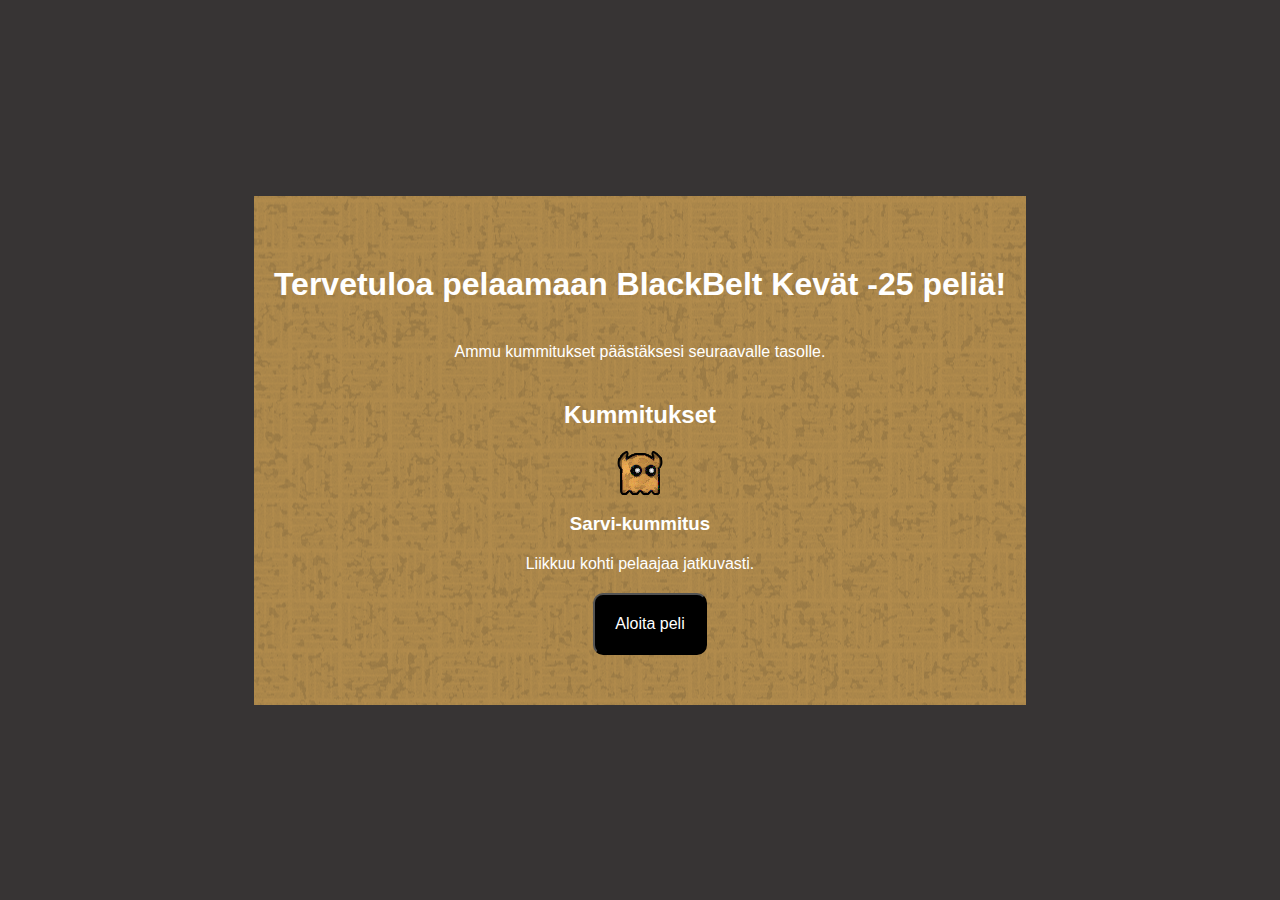
<file: public/index.html>
<!DOCTYPE html>
<html lang="en">
<head>
    <meta charset="UTF-8">
    <meta name="viewport" content="width=device-width, initial-scale=1.0">
    <title>kummituspeli</title>
    <link rel="stylesheet" href="style.css">
    <script src="script.js" defer></script>
</head>

<body>
    <div id="intro-screen">
        <h1>Tervetuloa pelaamaan BlackBelt Kevät -25 peliä!</h1>
        <p>Ammu kummitukset päästäksesi seuraavalle tasolle.</p>
        <h2>Kummitukset</h2>
        
        <div>
            <img src="images/ghost.png">
            <div>
                <h3>Sarvi-kummitus</h3>
                <p>Liikkuu kohti pelaajaa jatkuvasti.</p>
            </div>
        </div>
        <div>
            <button id="new-game-btn">Aloita peli</button>
        </div>
    </div>

    <div id="game-screen">
        <div id="game-board"></div>
    </div>

</body>
</html>
</file>
<file: public/style.css>
body{
    font-family: 'Roboto', Arial, sans-serif;
    display: flex;
    justify-content: center;
    align-items: center;
    min-height: 100vh;
    margin:0;
    padding: 0;
    background-color: #373434;
}

#intro-screen{
    background-image: url('images/background.png');
    background-repeat: repeat-y;
    background-size: 900px auto;
    background-position: center;
    color: white;
    padding: 20px;
    text-align: center;
    max-width: 900px;
    margin: 0 auto;
    display: flex;
    flex-direction: column;
   
    position: relative;
    box-sizing: border-box;
    padding-top: 50px;
    padding-bottom: 50px;
}

h2,h1,p{
    text-align: center;
    width: 100%;
    position: relative;
    margin: 20px 0;
}

h3{
    margin: 10px 10px;
}

button{
    background-color: black;
    color: white;
    margin-left: 20px;
    align-self: flex-start;
    padding: 20px 20px;
    font-size: 16px;
    border-radius: 10px;
    cursor: pointer;
}

#game-screen{
    display: none;
}

#game-board{
    display: grid;
    gap: 0px;
    background-image: url('images/background.png');
    background-size: cover;
    background-position: center;
    width: fit-content;
    height: fit-content;
    margin: 10px auto;
    border: 2px solid #333;
    padding: 0px;
    background-color: rgba(221,221,221,0.8);
}

.cell{
    width: 50px;
    height: 50px;
    display: flex;
    align-items: center;
    justify-content: center;
}

.wall{
    background-image: url('images/tile.png');
    width: 50px;
    height: 50px;
    background-size: cover;
}

.player{
    background-image: url('images/player.png');
    background-size: cover;
}

.ghost{
    background-image: url('images/ghost.png');
    background-size: cover;
}

.bullet{
    background-color: red;
    border-radius: 50%;
    width: 100%;
    height: 100%;
    animation: fadeOut 0.5s ease-out;
}

@keyframes fadeOut{
    0%{
        opacity: 1;
    }
    100%{
        opacity: 0;
    }
}
</file>
